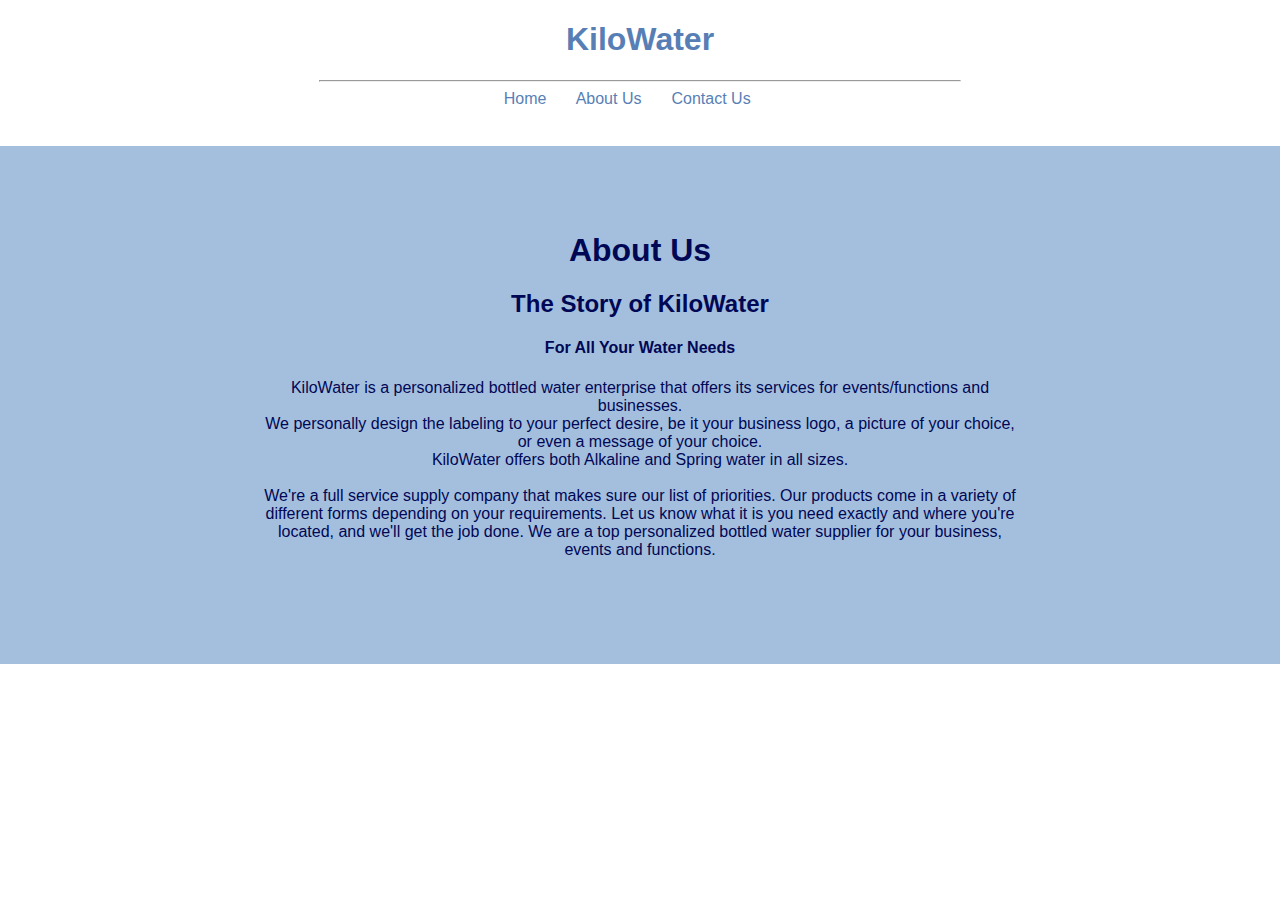
<file: about.html>
<!DOCTYPE HTML>
<html lang="en">
    <head>
        <meta charset="UTF-8">
        <meta name="viewpoint" content="width=device-width, initial-scale1.0">
        <title>About Us</title>
        <link rel="stylesheet" type="text/css" href="aStylesheet.css">
    </head>

    <body>
        <!--Navigational purposes-->
        <header>
            <h1>KiloWater</h1>
            <hr>
            <a href="index.html">Home</a>
            <a href="about.html">About Us</a>
            <a href="contact.html">Contact Us</a>

        </header>

        <!--Content-->
        <section>
            <h1>About Us</h1>
            <h2>The Story of KiloWater</h2>
            <h4>For All Your Water Needs</h4>
            <p>KiloWater is a personalized bottled water enterprise that offers its services for events/functions and businesses. <br>
                We personally design the labeling to your perfect desire, be it your business logo, a picture of your choice, or even a message of your choice.<br>           
                KiloWater offers both Alkaline and Spring water in all sizes. <br> <br>
                We're a full service supply company that makes sure our list of priorities. Our products come in a variety of different forms depending on your requirements. 
                Let us know what it is you need exactly and where you're located, and we'll get the job done. We are a top personalized bottled water supplier for your business, events and functions.</p>
        </section>
        
    </body>
</html>
</file>
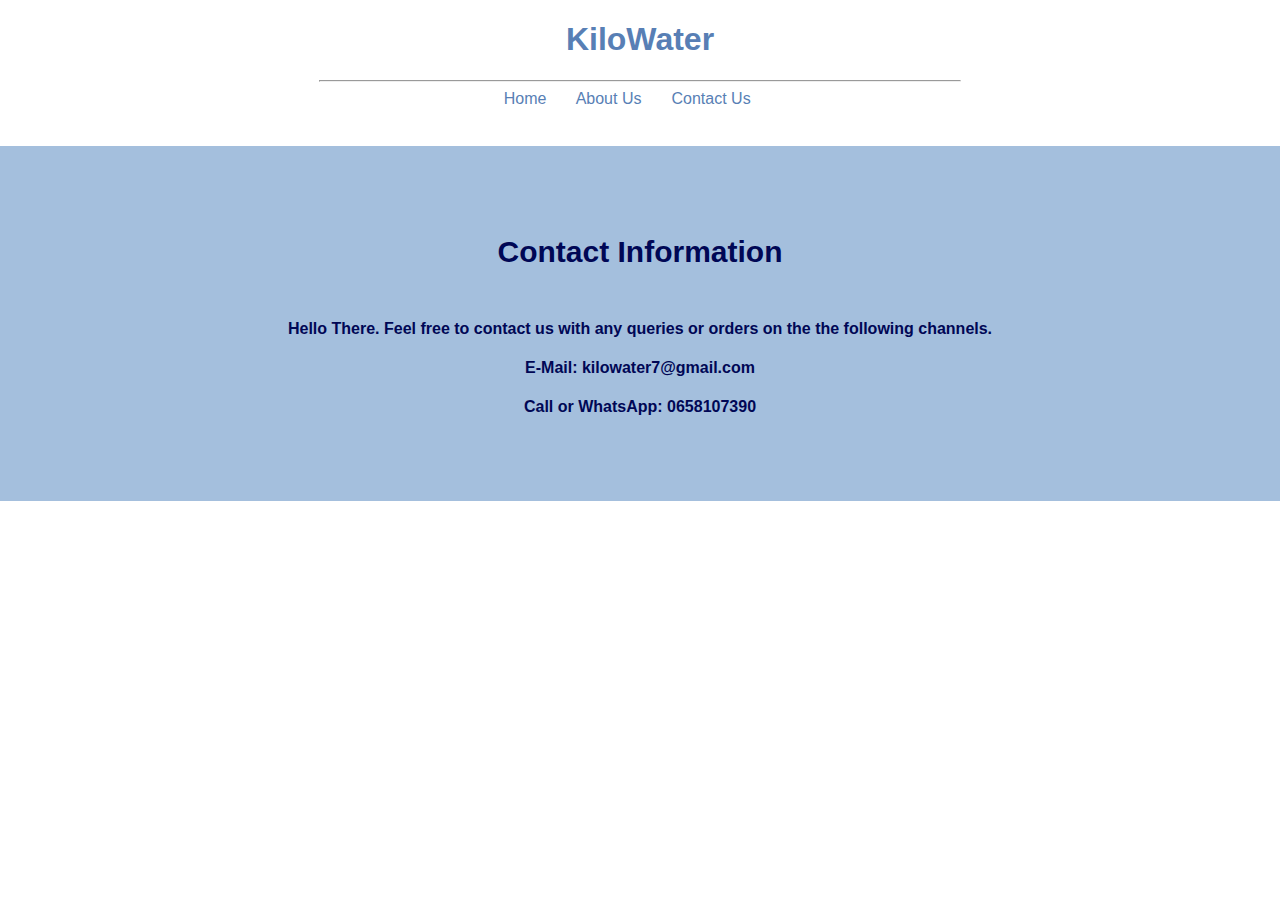
<file: contact.html>
<!DOCTYPE HTML>
<html lang="en">
    <head>
        <meta charset="UTF-8">
        <meta name="viewpoint" content="width=device-width, initial-scale1.0">
        <title>Contact Us</title>
        <link rel="stylesheet" href="cStylesheet.css">
    </head>

    <body>
        <!--navigation around the site-->
        <header>
            <h1>KiloWater</h1>
            <hr>
            <a href="index.html">Home</a>
            <a href="about.html">About Us</a>
            <a href="contact.html">Contact Us</a>

            
        </header>

        <!--actual content-->
        <section>
            <h2>Contact Information</h2>
            <h4>Hello There. Feel free to contact us with any queries or orders on the the following channels.</h4>
            <h4>E-Mail: kilowater7@gmail.com</h4>
            <h4>Call or WhatsApp: 0658107390</h4>
        </section>
    </body>
</html>
</file>
<file: aStylesheet.css>
/*stylelsheet for index/home page*/

*{
    font-family: 'Trebuchet MS', 'Lucida Sans Unicode', 'Lucida Grande', 'Lucida Sans', Arial, sans-serif;
    text-align: center;
}

header{
    color: #587fb5;
    padding-bottom: 3%;
}

body{
    margin:0px;
}


section{
    background-color: #a4bfdd;
    color: #000755;
    padding-top: 5%;
    padding-left: 20%;
    padding-right:20%;
    padding-bottom: 7%;
}


hr{
    width:50%;
    text-align:left;
    margin-left:01;
}

a:link{
    padding-right: 2%;
    color: #587fb5;
    text-decoration: none;
}

a:visited{
    color: #1d3b78;
    text-decoration: none;
}  

a:hover {
    text-decoration: underline;
  }
  
a:active {
    text-decoration: underline;
  }
</file>
<file: cStylesheet.css>
/*stylesheet for contact page*/
*{
    font-family: 'Trebuchet MS', 'Lucida Sans Unicode', 'Lucida Grande', 'Lucida Sans', Arial, sans-serif;
    text-align: center;
}

header{
    color: #587fb5;
    padding-bottom: 3%;
}

body{
    margin:0px;
}


section{
    background-color: #a4bfdd;
    color: #000755;
    padding-top: 5%;
    padding-bottom: 5%;
}

h2{
    padding-bottom: 2%;
    font-size: 30px;
}

a:link{
    color: #587fb5;
    padding-right: 2%;
    text-decoration: none;
}

a:visited{
    color: #1d3b78;
    text-decoration: none;
}  

a:hover {
    text-decoration: underline;
  }
  
a:active {
    text-decoration: underline;
  }

hr{
    width:50%;
    text-align:left;
    margin-left:01;
}
</file>
